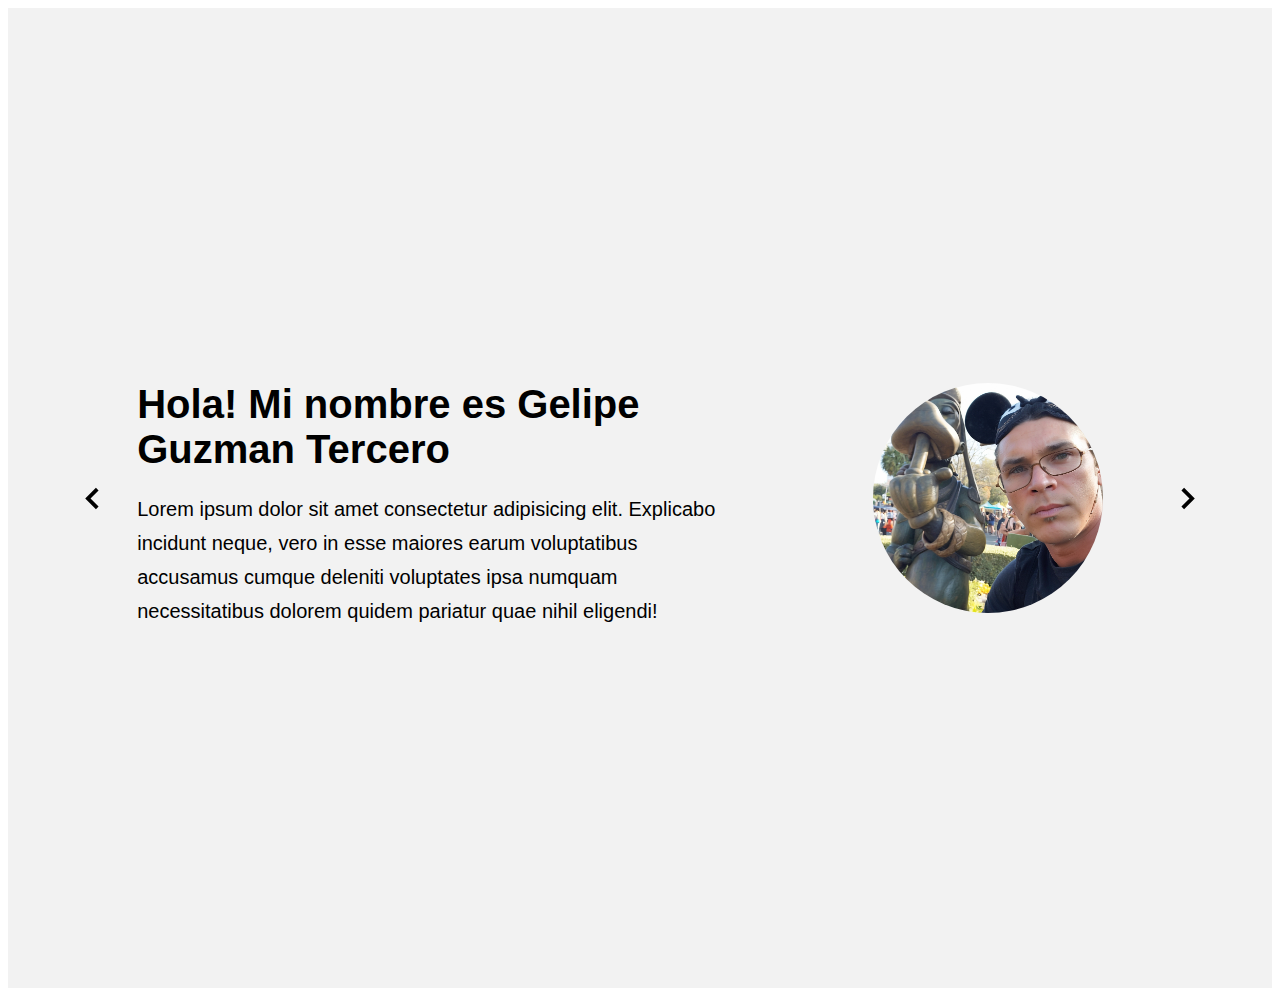
<file: slider/index.html>
<!DOCTYPE html>
<html lang="en">
<head>
    <meta charset="UTF-8">
    <meta name="viewport" content="width=device-width, initial-scale=1.0">
    <title>Slider</title>
    <link rel="stylesheet" href=" styles.css">
</head>
<body>
    <section class="slider">
        <div class="slider_container container">
            <img src="assets/arrow.svg" class="slider_arrow" id="before" alt="">
            <section class="slider_body slider_body--show" data-id="1">
               <div class="slider_texts">
                <h2 class="subtitle">Hola! Mi nombre es Gelipe Guzman Tercero</h2>
                <p class="slider_review">
                    Lorem ipsum dolor sit amet consectetur adipisicing elit. Explicabo incidunt neque, vero in esse maiores earum voluptatibus accusamus cumque deleniti voluptates ipsa numquam necessitatibus dolorem quidem pariatur quae nihil eligendi!
                </p>
               </div>

                <figure class="slider_picture">
                    <img src="assets/pic3.jpg" class="slider_img" >
                </figure>
            </section>
   
            <section class="slider_body" data-id="2">
               <div class="slider_texts">
                <h2 class="subtitle">Hola! Mi nombre es Cr10</h2>
                <p class="slider_review">
                    Lorem ipsum dolor, sit amet consectetur adipisicing elit. Enim, ipsam dolorum. Nesciunt ullam delectus natus similique eum perferendis doloremque quis accusantium maxime culpa?
                </p>
               </div>

                <figure class="slider_picture">
                    <img src="assets/pic2.jpg" class="slider_img" >
                </figure>
            </section>

    
            <section class="slider_body" data-id="3">
               <div class="slider_texts">
                <h2 class="subtitle">Hola! Mi nombre es Joel Frank</h2>
                <p class="slider_review">
                    Lorem ipsum dolor sit amet consectetur, adipisicing elit. Qui magni, porro soluta quidem ullam blanditiis fuga ut consequuntur minima.
                </p>
               </div>

                <figure class="slider_picture">
                    <img src="assets/pic1.jpg" class="slider_img" >
                </figure>
            </section>
            <img src="assets/arrowR.svg" class="slider_arrow" id="next" alt="">
        </div>
    </section>


    <script src="slider.js"></script>
</body>
</html>
</file>
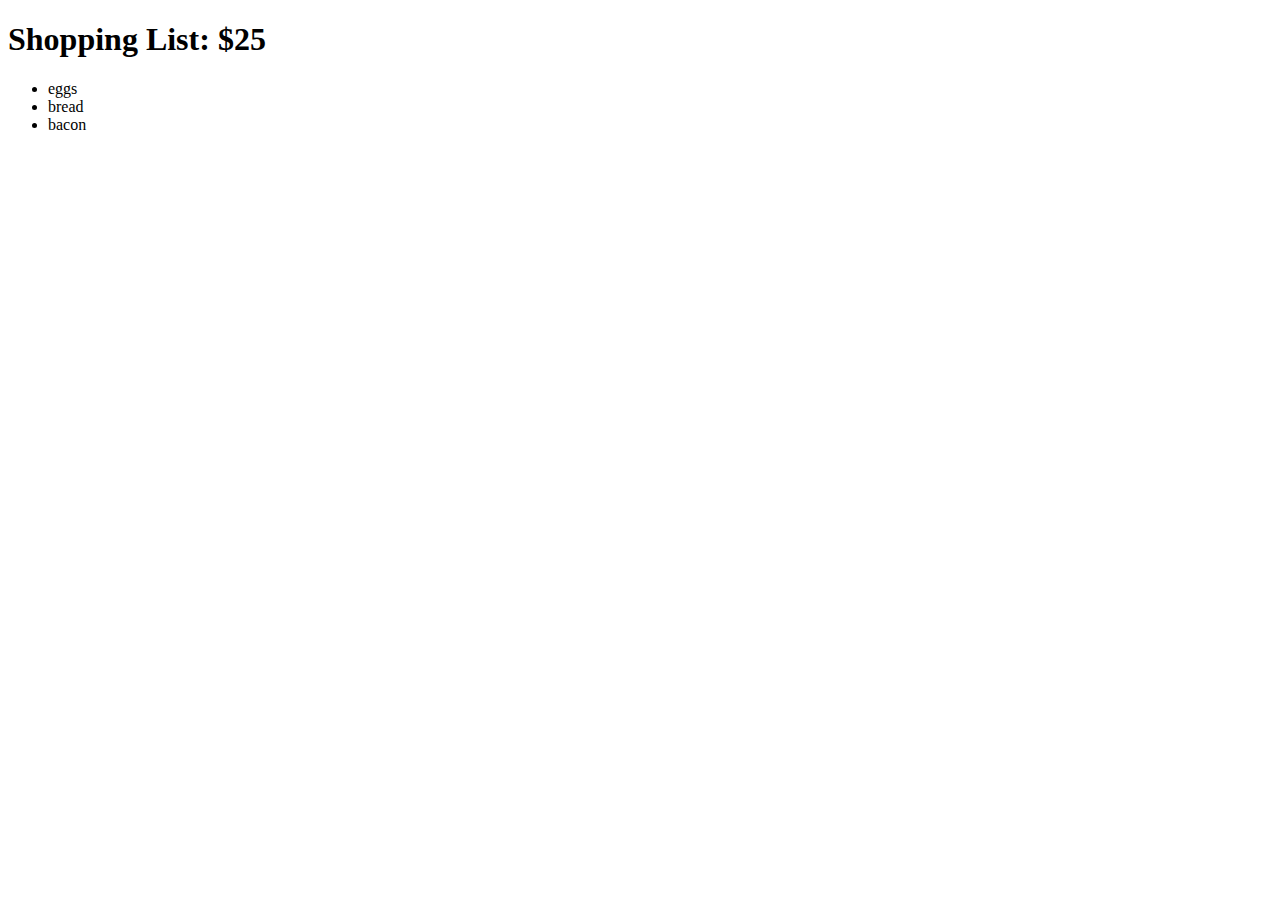
<file: dtb&algms/loops/index.html>
<!DOCTYPE html>
<html lang="en">
<head>
    <meta charset="UTF-8">
    <meta name="viewport" content="width=device-width, initial-scale=1.0">
    <title>Shopping List</title>

</head>
<body>
    <h1>Shopping List: <span id="cost"></span></h1>
    <ul id="list">

    </ul>
    <script src="./basics.js"></script>
</body>
</html>
</file>
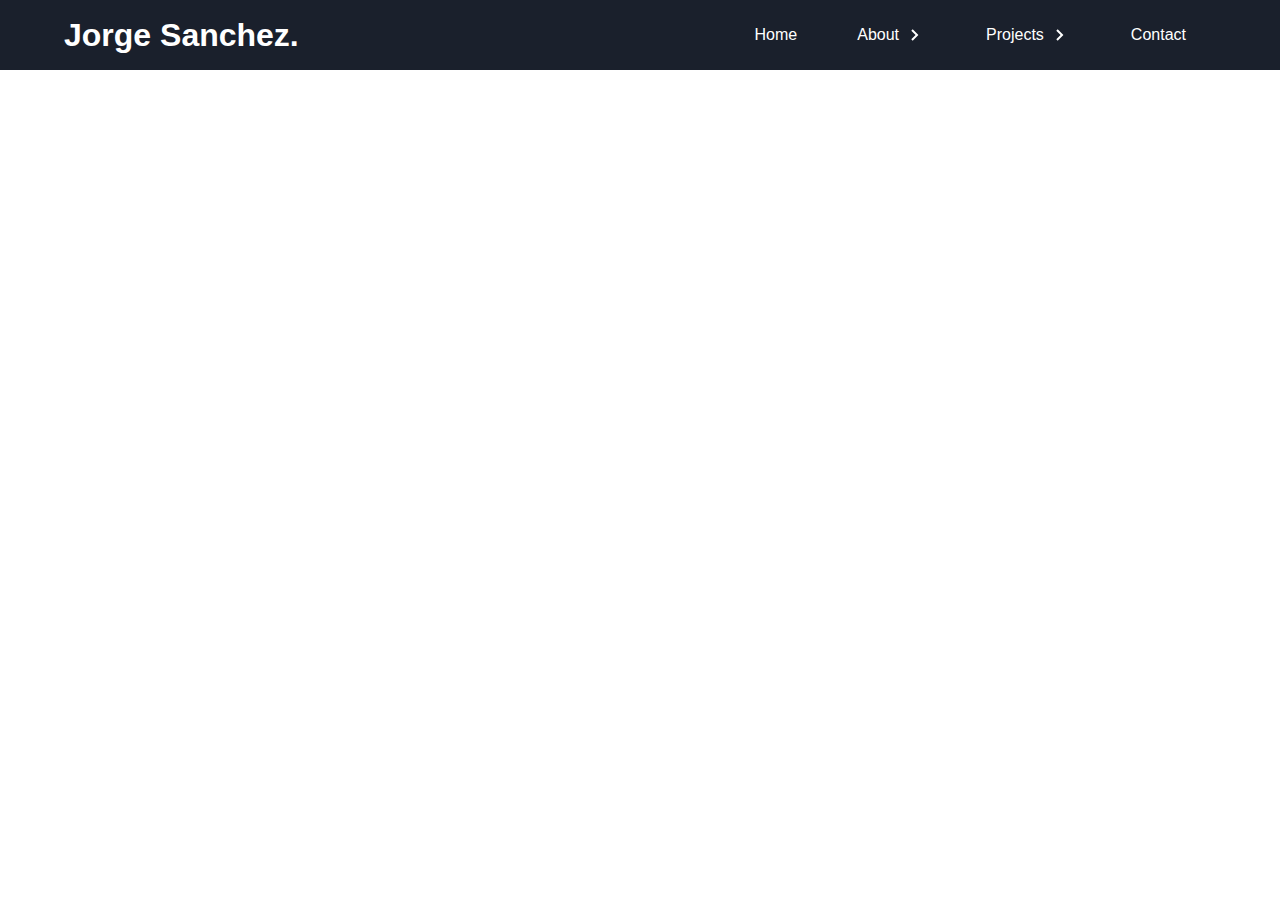
<file: proyectos/nav-bar/index.html>
<!DOCTYPE html>
<html lang="en">
<head>
    <meta charset="UTF-8">
    <meta name="viewport" content="width=device-width, initial-scale=1.0">
    <title>Menu de Navegacion!</title>
    <link rel="stylesheet" href="estilos.css">
    
</head>
<body>
    <nav class="menu">
        <section class="menu_container">
            <h1 class="menu_logo">Jorge Sanchez.</h1>

            <ul class="menu_links">
                <li class="menu_item">
                    <a href="#" class="menu_link">Home</a>
                </li>
    
                <li class="menu_item menu_item--show">
                    <a href="#" class="menu_link">About <img src="assets/arrow.svg" class="menu_arrow" alt=""></a>
                    <ul class="menu_nesting">
                        <li class="menu_inside">
                            <a href="#" class="menu_link menu_link--inside">About 1</a>
                        </li>
                        <li class="menu_inside">
                            <a href="#" class="menu_link menu_link--inside">About 2</a>
                        </li>
                        <li class="menu_inside">
                            <a href="#" class="menu_link menu_link--inside">About 3</a>
                        </li>
                    </ul>
                </li>
    
                <li class="menu_item menu_item--show">
                    <a href="#" class="menu_link">Projects <img src="assets/arrow.svg" class="menu_arrow" alt=""></a>
                    <ul class="menu_nesting">
                        <li class="menu_inside">
                            <a href="#" class="menu_link menu_link--inside">Projects 1</a>
                        </li>
                        <li class="menu_inside">
                            <a href="#" class="menu_link menu_link--inside">Projects 2</a>
                        </li>
                        <li class="menu_inside">
                            <a href="#" class="menu_link menu_link--inside">Projects 3</a>
                        </li>
                    </ul>
                </li>
    
                <li class="menu_item">
                    <a href="#" class="menu_link">Contact</a>
                </li>
            </ul>

            <div class="menu_hamburger">
                <img src="assets/menu.svg" class="menu_img">
            </div>
        </section>
    </nav>

    <script src="js/app.js"></script>
</body>
</html>
</file>
<file: slider/styles.css>
<style>
@import url('https://fonts.googleapis.com/css2?family=Raleway:ital,wght@0,100..900;1,100..900&display=swap');
</style>

* {
    margin: 0;
    padding: 0;
    box-sizing: border-box;
}

body {
    font-family:  "Raleway", sans-serif;
}

.container {
    width: 90%;
    min-height: 100vh;
    max-width: 1200px;
    margin: 0 auto;
    overflow: hidden;
}

.slider {
    background-color: #f2f2f2;
    padding: 40px 0;

}

.slider_container {
    display: grid;
    grid-template-columns: 50px 1fr 50px;
    align-items: center;
    gap: 1em;
}

.slider_body {
    grid-column: 2/3;
    grid-row: 1/2;
    opacity: 0;
    pointer-events: none;
    display: grid;
    background-color: #f2f2f2;
    grid-template-columns: 1fr max-content;
    align-items: center;
    transition: opacity 1.5s;
}

.slider_body--show {
    opacity: 1;
    pointer-events: unset;
}

.slider_texts {
    max-width: 600px;
}

.subtitle {
    font-size: 2.5rem;
    margin-bottom: 20px;
}

.slider_review {
    font-weight: 300;
    font-size: 20px;
    line-height: 1.7;
}

.slider_img {
    width: 230px;
    height: 230px;
    border-radius: 50%;
    object-fit: cover;
    display: block;
    margin: 0 auto;
}

.slider_arrow {
    cursor: pointer;
    width: 90%;
}

.slider_arrow:nth-of-type(2) {
    justify-self: end;
}

@media (max-width:768px){
    .slider_body {
        grid-template-columns: 1fr;
        grid-template-rows: max-content 1fr;
    }

    .slider_picture{
        grid-row: 1/2;
    }

    .slider_img{
        width: 210px;
        height: 210px;
    }
}

@media (max-width:425px){
    .slider_container {
        grid-template-columns: 25px 1fr 25px;
        
    }

    .slider_arrow{
        width: 100%;;
    }

    .slider_img{
        width: 180px;
        height: 180px;
    }
}
</file>
<file: proyectos/nav-bar/estilos.css>
* {
    margin: 0;
    padding: 0;
    box-sizing: border-box;
}
@import url('https://fonts.googleapis.com/css2?family=Poppins:wght@300;400;700&display=swap');

body {
    font-family: 'Poppins', sans-serif;
}

.menu {
    background-color: #1a202c;
    color: #fff;
    height: 70px;
}

.menu_container {
    display: flex;
    justify-content: space-between;
    align-items: center;
    width: 90%;
    max-width: 1200px;
    height: 100%;
    margin: 0 auto;
     
}

.menu_links {
    height: 100%;
    transition: transform .5s;
    display: flex;
    
}

.menu_item {
    list-style: none;
    position: relative;
    height: 100%;
    --clip: polygon(0 0, 100% 0, 100% 0, 0 0);
    --transform: rotate(-90deg);
}


.menu_item:hover {
    --clip: polygon(0 0, 100% 0, 100% 100%, 0% 100%);
    --transform: rotate(0);
    
}

.menu_link {
    color: #fff;
    text-decoration: none;
    padding: 0 30px;
    display: flex;
    height: 100%;
    align-items: center;
}

.menu_link:hover {
    background-color: #5e7094;
}

.menu_arrow{
    transform: var(--transform);
    transition: .3s;
    display: block;
    margin-left: 3px;
}

.menu_nesting {
    list-style: none;
    transition: clip-path .3s;
    clip-path: var(--clip);
    position: absolute;
    right: 0;
    bottom: 0;
    width: max-content;
    transform: translateY(100%);
    background-color: #000;
}

.menu_link--inside {
    padding: 30px 100px 30px 20px;
}

.menu_link--inside:hover {
    background-color: #798499;
}

.menu_hamburger {
    height: 100%;
    display: flex;
    align-items: center;
    padding:  0 15px;
    cursor: pointer;
    display: none;
}

.menu_img {
    display: block;
    width: 36px;
}

@media (max-width:800px) {
    .menu_hamburger {
        display: flex;
    }

    .menu_item {
        --clip:0;
        overflow: hidden;
    }

    .menu_item--active {
        --transform: rotate(0);
        --background: #5e7094;
    }

    .menu_item--show {
        background-color: var(--background);
    }
    
    .menu_links {
        position: fixed;
        max-width: 400px;
        width: 100%;
        top: 70px;
        bottom: 0;
        right: 0;
        background-color: #000;
        overflow-y: auto;
        display: grid;
        grid-auto-rows: max-content;
        transform: translateX(100%);
    }

    .menu_links--show {
        transform: unset;
        width: 100%;
    }

    .menu_link {
        padding: 25px 0;
        padding-left: 30px;
        height: auto;
    }

    .menu_arrow {
        margin-left: auto;
        margin-right: 20px;
    }

    .menu_nesting {
        display: grid;
        position: unset;
        width: 100%;
        transform: translateY(0);
        height: 0;
        transition: height .3s;
    }

    .menu_link--inside {
        width: 90%;
        margin-left: auto;
        border-left: 1px solid #798499;
    }
}
</file>
